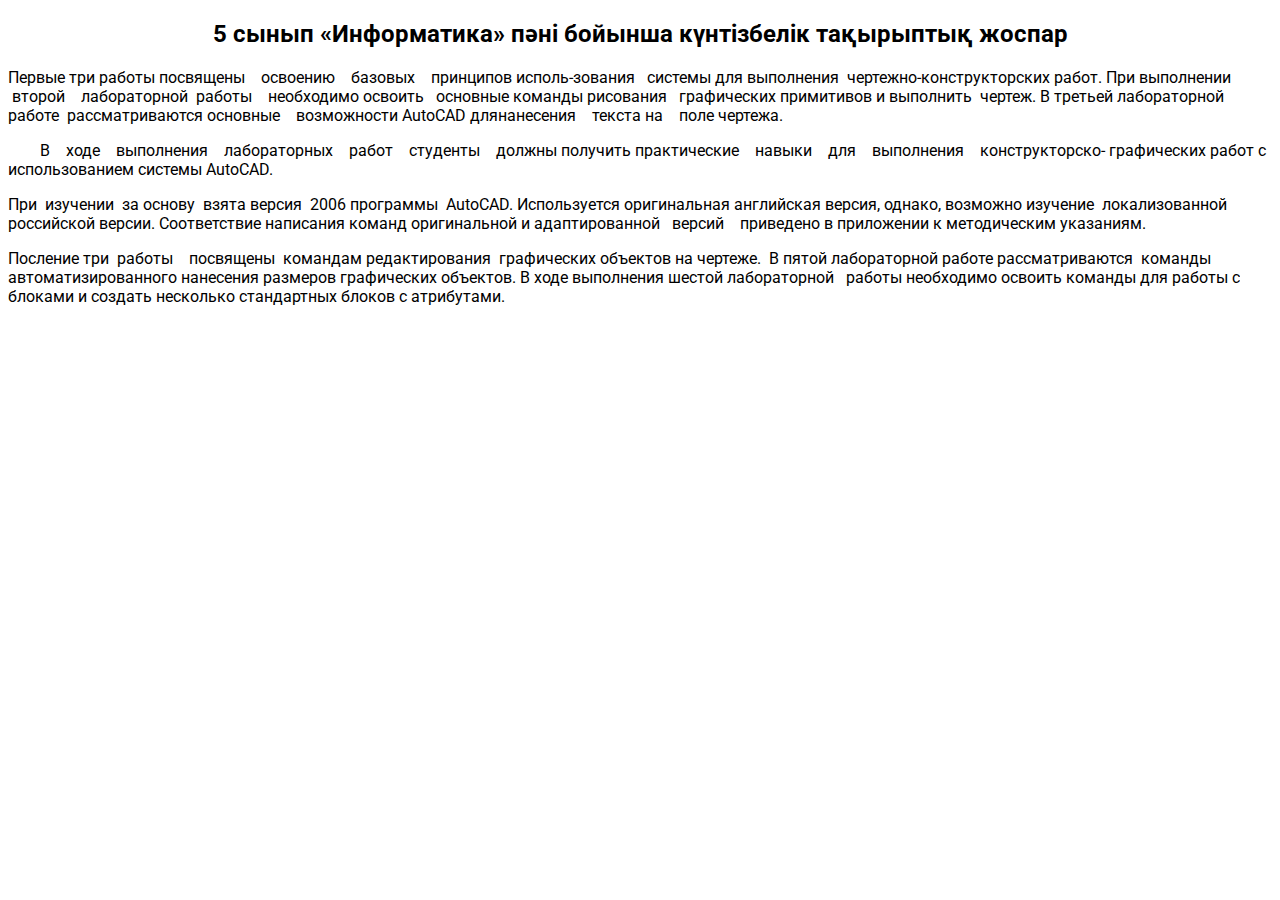
<file: home.html>
﻿<!DOCTYPE html>
<html>
<head>
<meta name="viewport" content="width=device-width, initial-scale=1">
<link rel="stylesheet" href="https://cdnjs.cloudflare.com/ajax/libs/font-awesome/4.7.0/css/font-awesome.min.css">
<link href="https://fonts.googleapis.com/css?family=Roboto" rel="stylesheet">

  </head>
<body style="font-family: 'Roboto', sans-serif;">








<h2 style="text-align: center;">5 сынып «Информатика» пәні бойынша күнтізбелік тақырыптық жоспар</h2>
  
  
<p>Первые три работы посвящены&nbsp;&nbsp; &nbsp;освоению&nbsp;&nbsp; &nbsp;базовых&nbsp;&nbsp; &nbsp;принципов исполь-зования &nbsp;&nbsp;системы для выполнения &nbsp;чертежно-конструкторских работ. При выполнении &nbsp;второй&nbsp;&nbsp; &nbsp;лабораторной &nbsp;работы&nbsp;&nbsp; &nbsp;необходимо освоить &nbsp;&nbsp;основные команды рисования &nbsp;&nbsp;графических примитивов и выполнить &nbsp;чертеж. В третьей лабораторной работе &nbsp;рассматриваются основные&nbsp;&nbsp; &nbsp;возможности AutoCAD длянанесения&nbsp;&nbsp; &nbsp;текста на&nbsp;&nbsp; &nbsp;поле чертежа.</p>

<p>&nbsp;&nbsp;&nbsp;&nbsp;&nbsp;&nbsp;&nbsp;&nbsp;В&nbsp;&nbsp; &nbsp;ходе&nbsp;&nbsp; &nbsp;выполнения&nbsp;&nbsp; &nbsp;лабораторных&nbsp;&nbsp; &nbsp;работ&nbsp;&nbsp; &nbsp;студенты&nbsp;&nbsp; &nbsp;должны получить практические&nbsp;&nbsp; &nbsp;навыки&nbsp;&nbsp; &nbsp;для&nbsp;&nbsp; &nbsp;выполнения&nbsp;&nbsp; &nbsp;конструкторско- графических работ с использованием системы AutoCAD.</p>

<p>При &nbsp;изучении &nbsp;за основу &nbsp;взята версия &nbsp;2006 программы &nbsp;AutoCAD. Используется оригинальная английская версия, однако, возможно изучение &nbsp;локализованной российской версии. Соответствие написания команд оригинальной и адаптированной &nbsp;&nbsp;версий&nbsp;&nbsp; &nbsp;приведено в приложении к методическим указаниям.</p>

<p>Посление три &nbsp;работы&nbsp;&nbsp; &nbsp;посвящены &nbsp;командам редактирования &nbsp;графических объектов на чертеже. &nbsp;В пятой лабораторной работе рассматриваются &nbsp;команды автоматизированного нанесения размеров графических объектов. В ходе выполнения шестой лабораторной &nbsp;&nbsp;работы необходимо освоить команды для работы с блоками и создать несколько стандартных блоков с атрибутами.</p>









</body>

</html>
</file>
